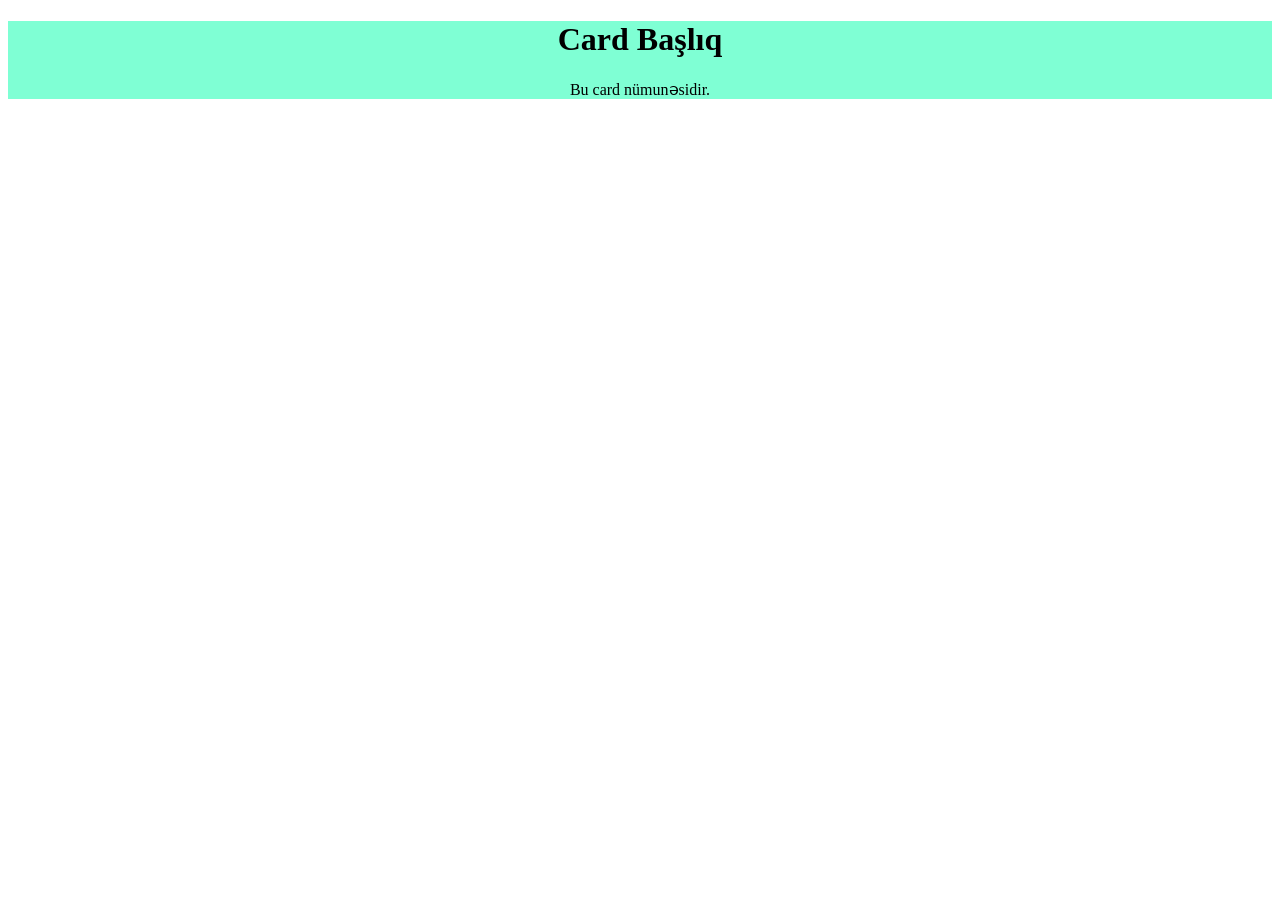
<file: index.html>
<!DOCTYPE html>
<html lang="en">
<head>
    <meta charset="UTF-8">
    <meta name="viewport" content="width=device-width, initial-scale=1.0">
    <title>127.0.0.1:5500</title>
    <link rel="stylesheet" href="style.css">
</head>
<body>
    <div class="card">
        <h1>Card Başlıq</h1>
        <p>Bu card nümunəsidir.</p>
    </div>
</body>
</html>
</file>
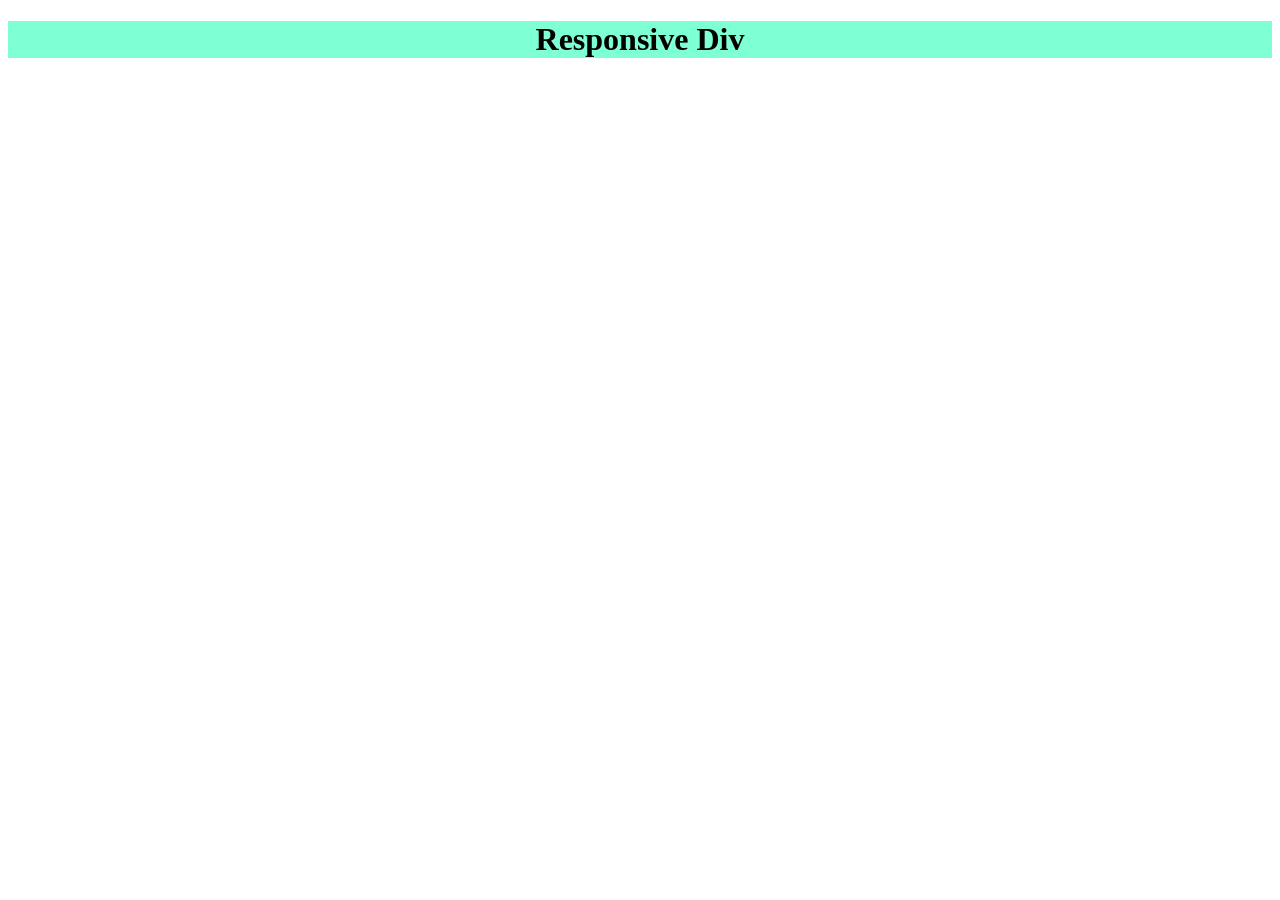
<file: index2.html>
<!DOCTYPE html>
<html lang="en">
<head>
    <meta charset="UTF-8">
    <meta name="viewport" content="width=device-width, initial-scale=1.0">
    <title>127.0.0.1:5500</title>
    <link rel="stylesheet" href="style.css">
</head>
<body>
    <h1 class="card">Responsive Div</h1>
</body>
</html>
</file>
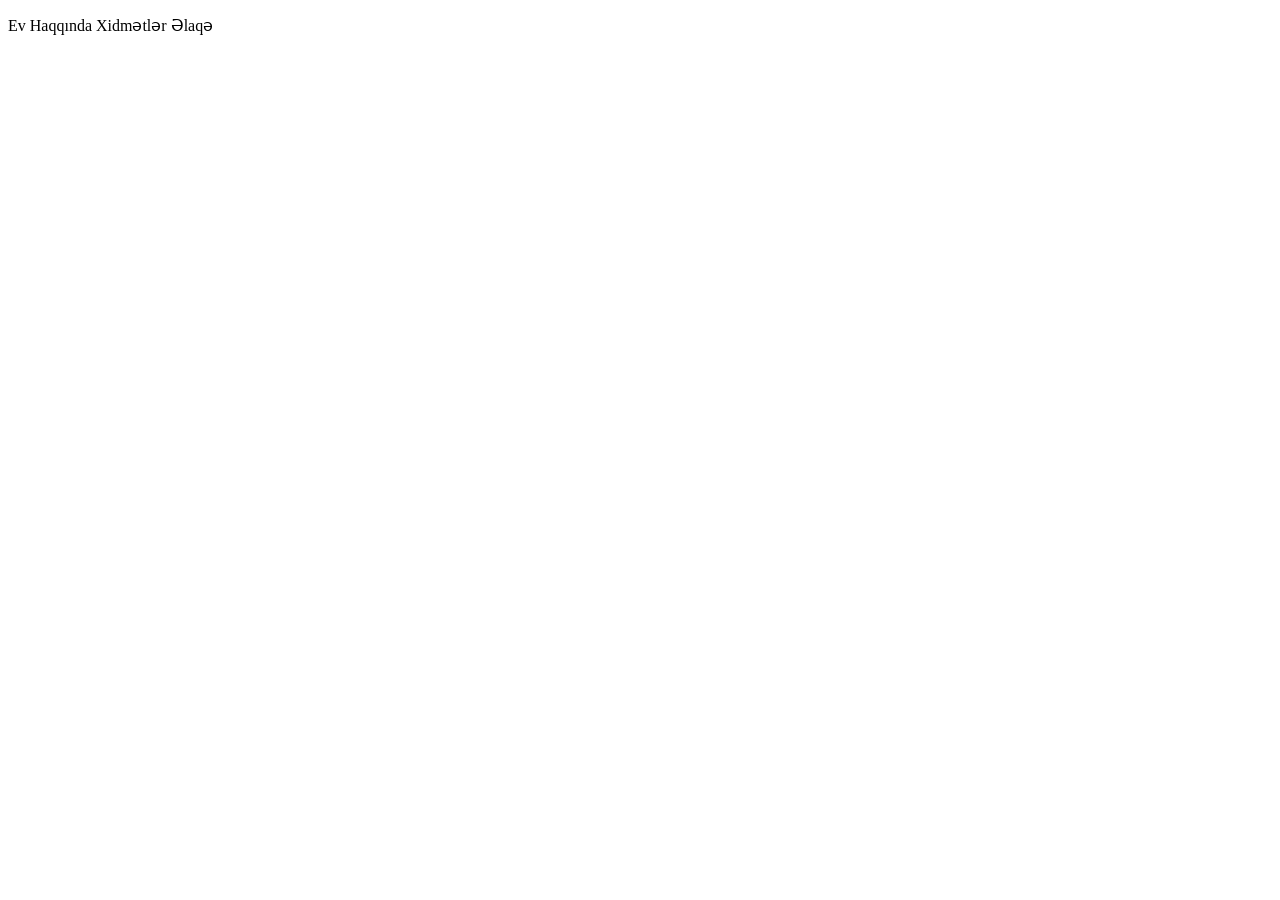
<file: index3.html>
<!DOCTYPE html>
<html lang="en">
<head>
    <meta charset="UTF-8">
    <meta name="viewport" content="width=device-width, initial-scale=1.0">
    <title>127.0.0.1:5500</title>
    <link rel="stylesheet" href="style.css">
</head>
<body>

    <div class="tap3">
        <p>Ev Haqqında Xidmətlər Əlaqə</p>
    </div>

</body>
</html>
</file>
<file: style.css>
.card{
    background-color: aquamarine;
    color: black;
    text-align: center;
}
</file>
